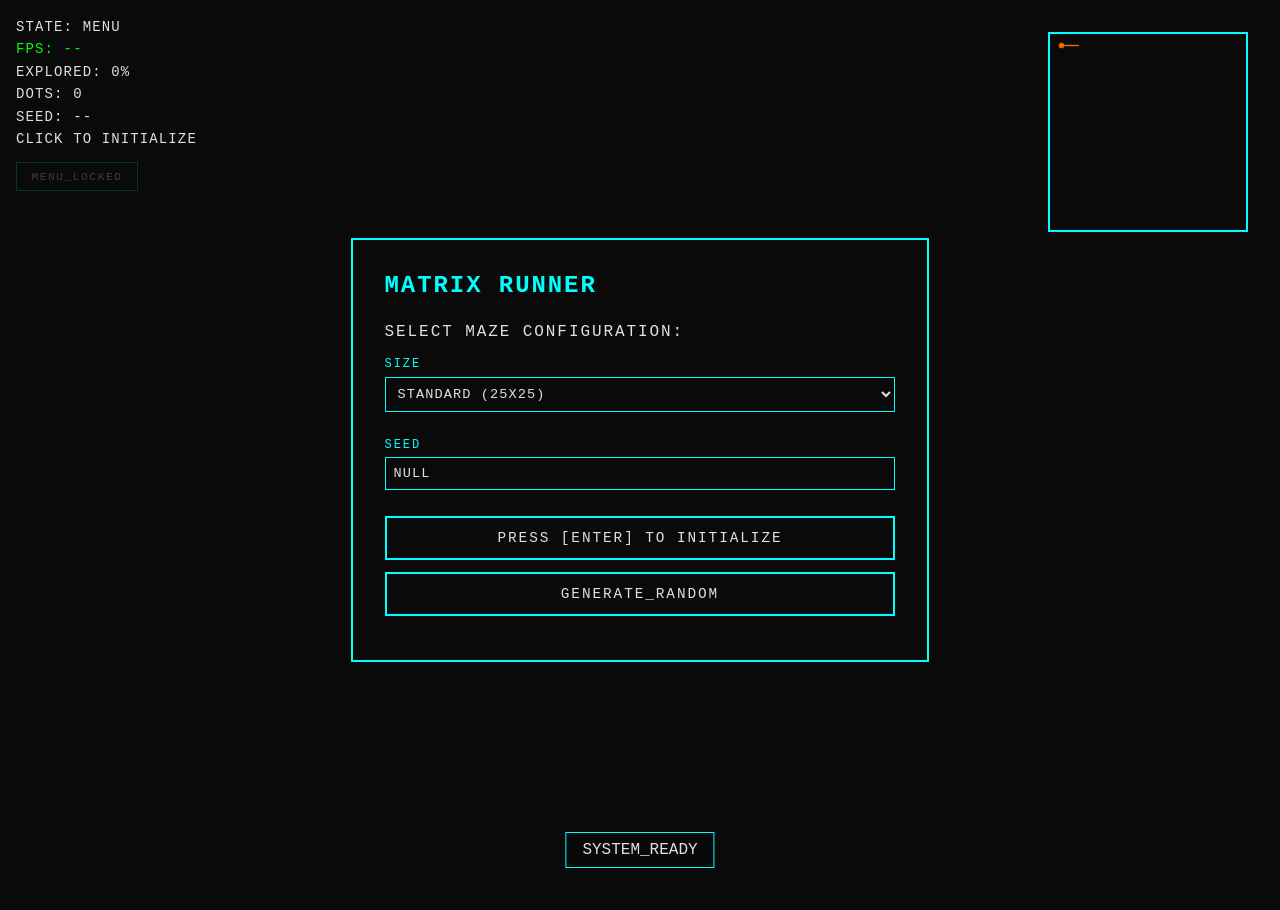
<file: index.html>
﻿<!DOCTYPE html>
<html lang="en">
<head>
  <meta charset="UTF-8" />
  <meta
    name="viewport"
    content="width=device-width, initial-scale=1.0, viewport-fit=cover"
  />
  <title>Matrix Runner</title>
  <link rel="manifest" href="manifest.webmanifest" />
  <meta name="theme-color" content="#0A0A0A" />
  <meta name="application-name" content="Matrix Runner" />
  <meta name="mobile-web-app-capable" content="yes" />
  <meta name="apple-mobile-web-app-capable" content="yes" />
  <meta name="apple-mobile-web-app-status-bar-style" content="black" />
  <meta name="apple-mobile-web-app-title" content="Matrix Runner" />
  <meta name="apple-touch-fullscreen" content="yes" />
  <link
    rel="icon"
    type="image/svg+xml"
    href="assets/icons/matrix-runner-icon.svg"
  />
  <link
    rel="apple-touch-icon"
    href="assets/icons/matrix-runner-icon.svg"
  />
  <link
    rel="mask-icon"
    href="assets/icons/matrix-runner-icon.svg"
    color="#00ffff"
  />
  <link rel="stylesheet" href="css/style.css" />
</head>
<body>
  <div id="app">
    <canvas id="gameCanvas" width="1920" height="1080"></canvas>
    <canvas id="minimapCanvas" width="256" height="256"></canvas>
    <div id="hud"></div>
    <div id="menu"></div>
    <div id="notifications"></div>
  </div>
  <script type="module" src="js/main.js"></script>
</body>
</html>
</file>
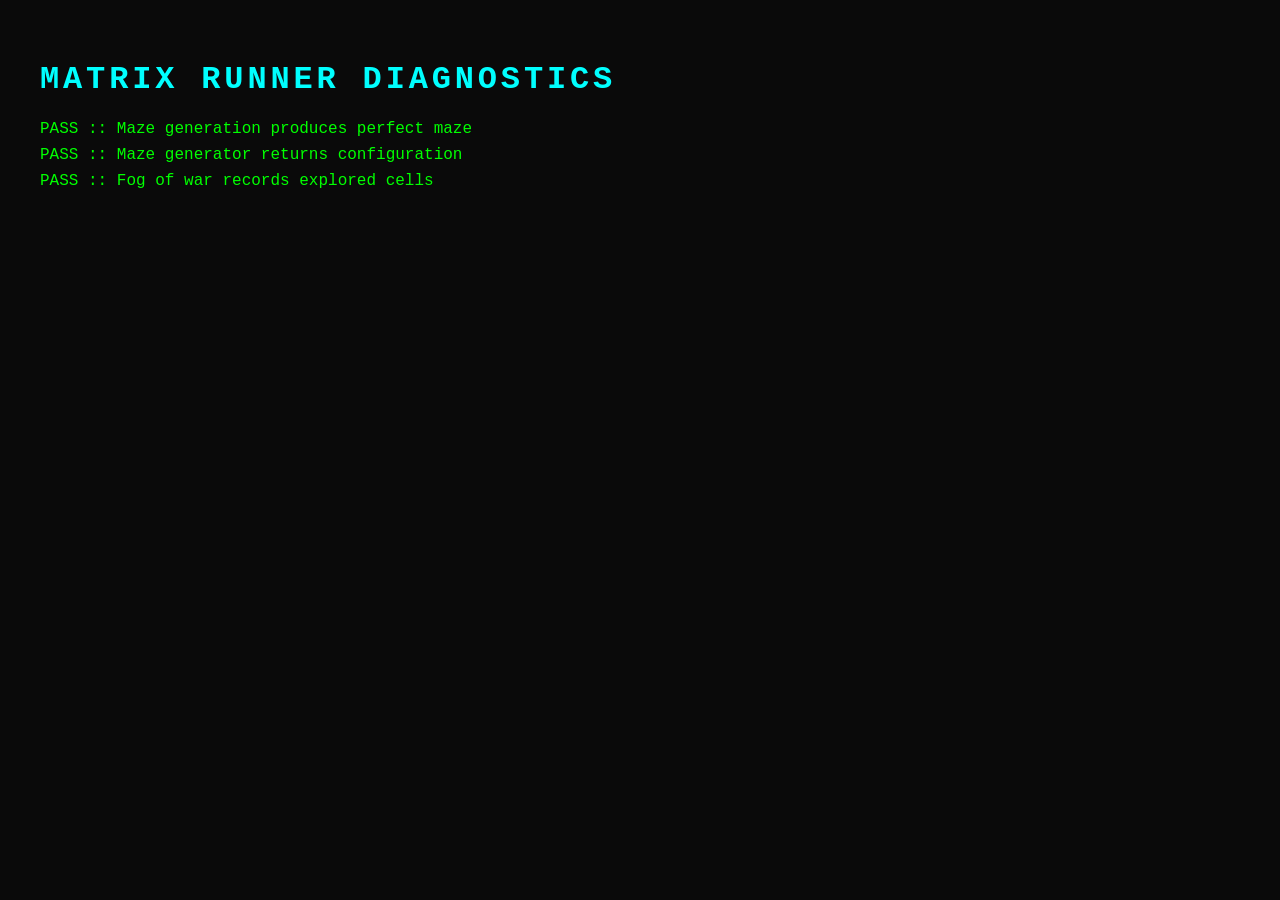
<file: test.html>
﻿<!DOCTYPE html>
<html lang="en">
<head>
  <meta charset="UTF-8" />
  <title>Matrix Runner Tests</title>
  <style>
    body { font-family: "Courier New", Courier, monospace; background: #0a0a0a; color: #e0e0e0; padding: 2rem; }
    h1 { color: #00ffff; text-transform: uppercase; letter-spacing: 0.12em; }
    .result { margin-bottom: 0.5rem; }
    .pass { color: #00ff00; }
    .fail { color: #ff0000; }
  </style>
</head>
<body>
  <h1>Matrix Runner Diagnostics</h1>
  <div id="results"></div>
  <script type="module">
    import MazeData from "./js/maze/MazeData.js";
    import MazeGenerator from "./js/maze/MazeGenerator.js";
    import FogOfWar from "./js/maze/FogOfWar.js";

    const results = document.getElementById("results");

    const log = (message, pass) => {
      const div = document.createElement("div");
      div.className = `result ${pass ? "pass" : "fail"}`;
      div.textContent = `${pass ? "PASS" : "FAIL"} :: ${message}`;
      results.appendChild(div);
    };

    const mazeData = new MazeData(15, 15);
    const generator = new MazeGenerator(mazeData);
    const config = generator.generate({ width: 15, height: 15, seed: "diagnostic" });

    const ensureConnectivity = () => {
      const visited = new Uint8Array(mazeData.width * mazeData.height);
      const stack = [{ x: 0, y: 0 }];
      visited[0] = 1;
      let count = 1;
      const { DIRECTIONS, DELTAS } = MazeData;
      while (stack.length) {
        const cell = stack.pop();
        for (const direction of Object.values(DIRECTIONS)) {
          if (!mazeData.hasWall(cell.x, cell.y, direction)) {
            const delta = DELTAS[direction];
            const nx = cell.x + delta.dx;
            const ny = cell.y + delta.dy;
            if (mazeData.inBounds(nx, ny)) {
              const idx = ny * mazeData.width + nx;
              if (!visited[idx]) {
                visited[idx] = 1;
                count += 1;
                stack.push({ x: nx, y: ny });
              }
            }
          }
        }
      }
      return count === mazeData.width * mazeData.height;
    };

    log("Maze generation produces perfect maze", ensureConnectivity());
    log("Maze generator returns configuration", config.width === 15 && config.height === 15);

    const fog = new FogOfWar(mazeData.width, mazeData.height);
    fog.setVisibleCells([0, 1, 2, 3]);
    log("Fog of war records explored cells", Math.round(fog.getExploredRatio() * mazeData.width * mazeData.height) >= 4);
  </script>
</body>
</html>
</file>
<file: css/style.css>
:root {
  --bg-color: #0a0a0a;
  --text-color: #e0e0e0;
  --accent-color: #00ffff;
  --warning-color: #ff6600;
  --success-color: #00ff00;
  --error-color: #ff0000;
  --safe-area-top: env(safe-area-inset-top, 0px);
  --safe-area-right: env(safe-area-inset-right, 0px);
  --safe-area-bottom: env(safe-area-inset-bottom, 0px);
  --safe-area-left: env(safe-area-inset-left, 0px);
}

* {
  box-sizing: border-box;
}

body {
  margin: 0;
  background: var(--bg-color);
  color: var(--text-color);
  font-family: "Courier New", Courier, monospace;
  overflow: hidden;
  min-height: 100vh;
  min-height: 100dvh;
}

#app {
  position: relative;
  width: 100vw;
  height: 100vh;
  height: 100dvh;
  min-height: 100vh;
  min-height: 100dvh;
  padding: var(--safe-area-top) var(--safe-area-right) var(--safe-area-bottom) var(--safe-area-left);
  display: flex;
  align-items: center;
  justify-content: center;
}

#gameCanvas {
  width: 100%;
  height: 100%;
  flex: 1 1 auto;
  display: block;
  image-rendering: pixelated;
  image-rendering: crisp-edges;
}

#minimapCanvas {
  position: absolute;
  top: calc(2rem + var(--safe-area-top));
  right: calc(2rem + var(--safe-area-right));
  width: 200px;
  height: 200px;
  border: 2px solid var(--accent-color);
  background: rgba(10, 10, 10, 0.85);
}

#hud {
  position: absolute;
  top: calc(1rem + var(--safe-area-top));
  left: calc(1rem + var(--safe-area-left));
  font-size: 0.875rem;
  line-height: 1.6;
  letter-spacing: 0.08em;
  text-transform: uppercase;
}

#hud .hud-button {
  margin-top: 0.75rem;
  padding: 0.45rem 0.9rem;
  background: transparent;
  border: 1px solid var(--accent-color);
  color: var(--accent-color);
  font-family: inherit;
  font-size: 0.7rem;
  text-transform: inherit;
  letter-spacing: 0.14em;
  cursor: pointer;
  transition: background 0.2s ease, color 0.2s ease, border-color 0.2s ease;
}

#hud .hud-button:hover,
#hud .hud-button:focus {
  background: var(--accent-color);
  color: var(--bg-color);
  outline: none;
}

#hud .hud-button[disabled],
#hud .hud-button[aria-disabled="true"] {
  opacity: 0.4;
  cursor: not-allowed;
  background: transparent;
  color: rgba(224, 224, 224, 0.6);
  border-color: rgba(0, 255, 255, 0.4);
}

#hud .hud-button--active {
  background: var(--accent-color);
  color: var(--bg-color);
}

#menu {
  position: absolute;
  inset: 0;
  display: flex;
  align-items: center;
  justify-content: center;
  pointer-events: none;
  padding: var(--safe-area-top) var(--safe-area-right) var(--safe-area-bottom) var(--safe-area-left);
}

.menu-panel {
  pointer-events: auto;
  background: rgba(10, 10, 10, 0.95);
  border: 2px solid var(--accent-color);
  padding: 2rem;
  min-width: 360px;
  text-transform: uppercase;
  letter-spacing: 0.12em;
  animation: panelPulse 2s infinite;
}

.menu-panel h1 {
  margin: 0 0 1.5rem 0;
  font-size: 1.5rem;
  color: var(--accent-color);
}

.menu-panel button {
  width: 100%;
  margin-bottom: 0.75rem;
  padding: 0.75rem;
  background: transparent;
  border: 2px solid var(--accent-color);
  color: var(--text-color);
  font-family: inherit;
  font-size: 0.9rem;
  text-transform: inherit;
  letter-spacing: inherit;
  cursor: pointer;
  transition: background 0.2s ease, color 0.2s ease;
}

.menu-panel button:hover,
.menu-panel button:focus {
  background: var(--accent-color);
  color: var(--bg-color);
  outline: none;
}

#notifications {
  position: absolute;
  bottom: calc(2rem + var(--safe-area-bottom));
  left: 50%;
  transform: translateX(-50%);
  display: flex;
  flex-direction: column;
  gap: 0.5rem;
  align-items: center;
  pointer-events: none;
  z-index: 8;
}

.notification {
  padding: 0.5rem 1rem;
  background: rgba(10, 10, 10, 0.85);
  border: 1px solid var(--accent-color);
  animation: notifyPulse 3s infinite;
}

.fps-counter {
  color: var(--success-color);
}

@keyframes panelPulse {
  0%, 100% {
    box-shadow: 0 0 12px rgba(0, 255, 255, 0.4);
  }
  50% {
    box-shadow: 0 0 24px rgba(0, 255, 255, 0.8);
  }
}

@keyframes notifyPulse {
  0%, 100% {
    border-color: rgba(0, 255, 255, 0.4);
  }
  50% {
    border-color: rgba(0, 255, 255, 1);
  }
}

@media (max-width: 768px) {
  #minimapCanvas {
    width: 140px;
    height: 140px;
    top: calc(1rem + var(--safe-area-top));
    right: calc(1rem + var(--safe-area-right));
  }

  .menu-panel {
    min-width: auto;
    width: calc(100% - 2rem);
  }
}
.menu-panel label {
  display: block;
  margin-bottom: 0.75rem;
  font-size: 0.75rem;
  color: var(--accent-color);
}

.menu-panel select,
.menu-panel input {
  width: 100%;
  margin-top: 0.35rem;
  margin-bottom: 0.85rem;
  padding: 0.5rem;
  background: rgba(10, 10, 10, 0.9);
  border: 1px solid var(--accent-color);
  color: var(--text-color);
  font-family: inherit;
  font-size: 0.85rem;
  text-transform: uppercase;
  letter-spacing: 0.08em;
}

.menu-panel option {
  background: var(--bg-color);
  color: var(--text-color);
}

.notification-success {
  border-color: var(--success-color);
  color: var(--success-color);
}

.notification-error {
  border-color: var(--error-color);
  color: var(--error-color);
}

.notification-warning {
  border-color: var(--warning-color);
  color: var(--warning-color);
}
.menu-header p {
  margin: 0 0 1rem 0;
  font-size: 0.8rem;
  color: rgba(224, 224, 224, 0.8);
}

.control-overlay {
  position: absolute;
  inset: 0;
  display: flex;
  align-items: flex-end;
  justify-content: space-between;
  padding: calc(1.5rem + var(--safe-area-top)) calc(1.5rem + var(--safe-area-right)) calc(1.5rem + var(--safe-area-bottom)) calc(1.5rem + var(--safe-area-left));
  pointer-events: none;
  opacity: 0;
  transition: opacity 0.2s ease;
  z-index: 6;
}

.control-overlay[data-visible="true"] {
  opacity: 1;
}

.control-overlay__slot {
  pointer-events: none;
  display: flex;
  flex-direction: column;
  align-items: center;
}

.control-overlay__joystick {
  position: relative;
  width: 140px;
  height: 140px;
  border: 2px solid var(--accent-color);
  border-radius: 50%;
  background: rgba(10, 10, 10, 0.45);
  backdrop-filter: blur(4px);
  pointer-events: auto;
  touch-action: none;
  display: flex;
  align-items: center;
  justify-content: center;
  transition: border-color 0.2s ease;
}

.control-overlay[data-visible="true"] .control-overlay__joystick {
  box-shadow: 0 0 16px rgba(0, 255, 255, 0.18);
}

.control-overlay__ring {
  position: absolute;
  inset: 12%;
  border: 1px solid rgba(0, 255, 255, 0.25);
  border-radius: 50%;
  box-shadow: inset 0 0 18px rgba(0, 255, 255, 0.12);
}

.control-overlay__thumb {
  position: absolute;
  width: 56px;
  height: 56px;
  border-radius: 50%;
  border: 2px solid var(--accent-color);
  background: rgba(0, 255, 255, 0.2);
  left: 50%;
  top: 50%;
  transform: translate(-50%, -50%);
  transition: transform 0.08s ease;
}

.control-overlay__label {
  position: absolute;
  bottom: -2.25rem;
  left: 50%;
  transform: translateX(-50%);
  font-size: 0.65rem;
  letter-spacing: 0.16em;
  color: var(--accent-color);
  pointer-events: none;
  user-select: none;
}

.control-overlay__menu {
  position: absolute;
  bottom: calc(2rem + var(--safe-area-bottom));
  left: 50%;
  transform: translateX(-50%);
  pointer-events: auto;
  display: flex;
  flex-direction: column;
  align-items: center;
}

.control-overlay[data-visible="true"] .control-overlay__menu {
  pointer-events: auto;
}

.control-overlay__menu-button {
  padding: 0.65rem 1.75rem;
  background: rgba(10, 10, 10, 0.92);
  border: 2px solid var(--accent-color);
  color: var(--text-color);
  font-family: inherit;
  font-size: 0.75rem;
  text-transform: uppercase;
  letter-spacing: 0.18em;
  cursor: pointer;
  transition: background 0.2s ease, color 0.2s ease;
}

.control-overlay__menu-button:hover,
.control-overlay__menu-button:focus {
  background: var(--accent-color);
  color: var(--bg-color);
  outline: none;
}

.control-overlay__menu-panel {
  position: absolute;
  bottom: 100%;
  left: 50%;
  transform: translateX(-50%);
  margin-bottom: 0.75rem;
  padding: 0.75rem 1rem;
  min-width: 12rem;
  display: flex;
  flex-direction: column;
  gap: 0.5rem;
  background: rgba(10, 10, 10, 0.95);
  border: 2px solid var(--accent-color);
  box-shadow: 0 0 16px rgba(0, 255, 255, 0.2);
}

.control-overlay__menu-panel[hidden] {
  display: none;
}

.control-overlay__menu-panel button {
  padding: 0.5rem;
  background: transparent;
  border: 1px solid var(--accent-color);
  color: var(--text-color);
  font-family: inherit;
  font-size: 0.7rem;
  text-transform: uppercase;
  letter-spacing: 0.14em;
  cursor: pointer;
  transition: background 0.2s ease, color 0.2s ease;
}

.control-overlay__menu-panel button:hover,
.control-overlay__menu-panel button:focus {
  background: var(--accent-color);
  color: var(--bg-color);
  outline: none;
}

.control-overlay[data-visible="false"] .control-overlay__joystick,
.control-overlay[data-visible="false"] .control-overlay__menu {
  pointer-events: none;
}

@media (max-width: 900px) {
  .control-overlay__joystick {
    width: 120px;
    height: 120px;
  }

  .control-overlay__label {
    bottom: -2rem;
  }
}

@media (max-width: 600px) {
  .control-overlay {
    padding: calc(1rem + var(--safe-area-top)) calc(1rem + var(--safe-area-right)) calc(1rem + var(--safe-area-bottom)) calc(1rem + var(--safe-area-left));
  }

  .control-overlay__joystick {
    width: 100px;
    height: 100px;
  }

  .control-overlay__thumb {
    width: 48px;
    height: 48px;
  }

  .control-overlay__menu-button {
    padding: 0.5rem 1.25rem;
    font-size: 0.7rem;
  }

  .control-overlay__menu-panel {
    min-width: 10rem;
  }
}

.menu-actions {
  display: flex;
  flex-direction: column;
  gap: 0.75rem;
  margin-top: 1rem;
}

.menu-actions button {
  margin-bottom: 0;
}

.menu-stats {
  margin: 1.25rem 0;
  padding: 1rem;
  border: 1px solid rgba(0, 255, 255, 0.3);
  background: rgba(10, 30, 40, 0.6);
  font-size: 0.85rem;
  display: grid;
  gap: 0.5rem;
}

.menu-hint {
  margin-top: 1.25rem;
  font-size: 0.7rem;
  letter-spacing: 0.15em;
  color: rgba(224, 224, 224, 0.6);
}
</file>
